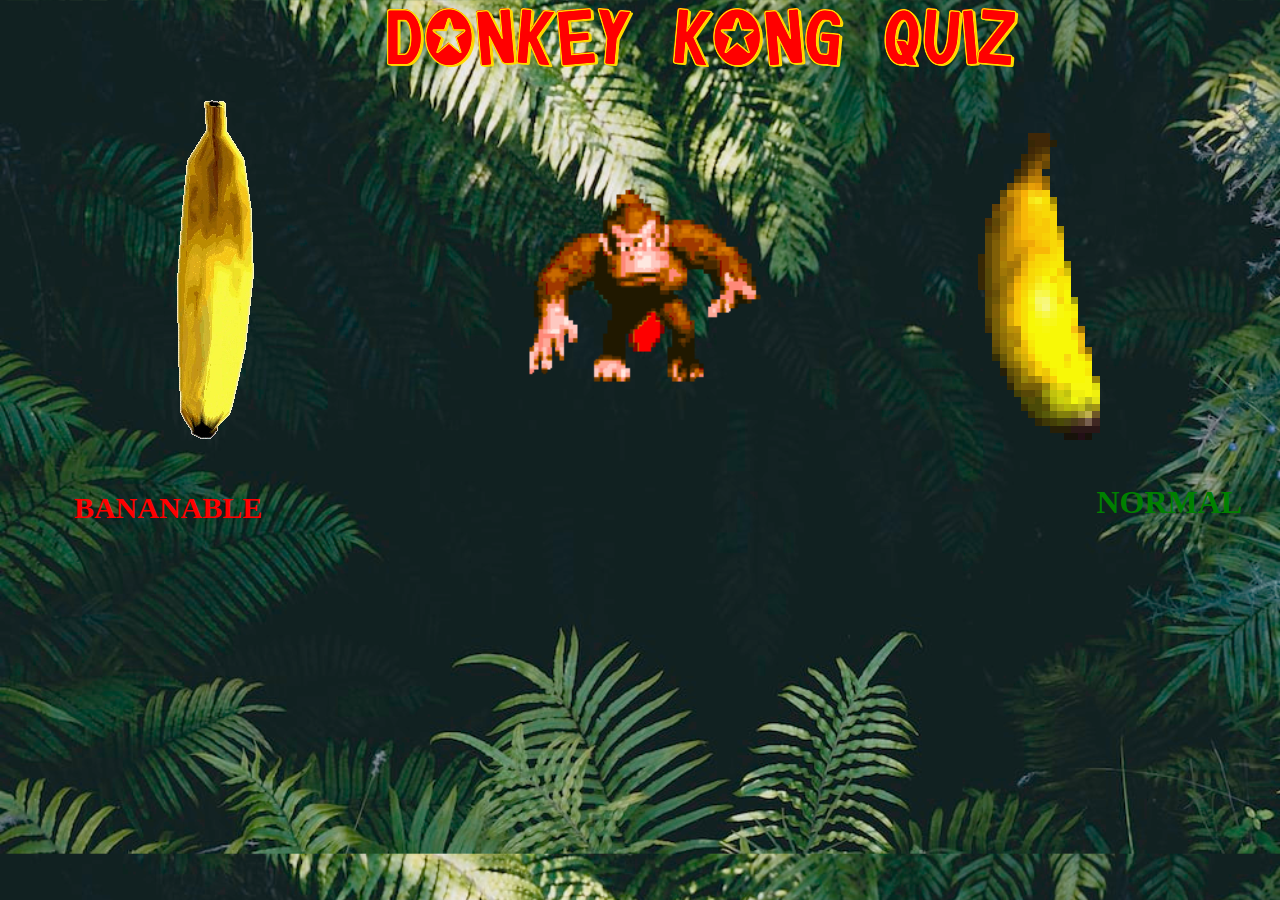
<file: index.html>
<!DOCTYPE html>
<html lang="en">
<head>
    <meta charset="UTF-8">
    <meta http-equiv="X-UA-Compatible" content="IE=edge">
    <meta name="viewport" content="width=device-width, initial-scale=1.0">
    <title>Quiz</title>
    <link rel="stylesheet" href="style.css">
    <script src="app.js" defer></script>
</head>


<body>
    <body background="photo-1516528387618-afa90b13e000.png"></body>
    <img class="dkfont" src="font.png" alt="dk_font">

    <div class="main-grid">
    <a href="bananable.html"><img class="goldbanana" src="ezgif.com-gif-maker (2).gif" alt="goldbanana"></a>
    <img class="dkdancing" src="8925d4bdf37e20578c839b5d022a4de4_w200.gif" alt="dkdancing" width="300" 
    height="auto"></a>
    <a href="Normal.html"><img class ="bananaimg" src="tumblr_mpqes5sQVD1rmu6i5o1_500.gif" alt="banana"></a>
    </div>
    
    <div class="text-grid">
    <h2>BANANABLE</h2>
    <h3>NORMAL</h3>
    </div>    

</body>


</html>
</file>
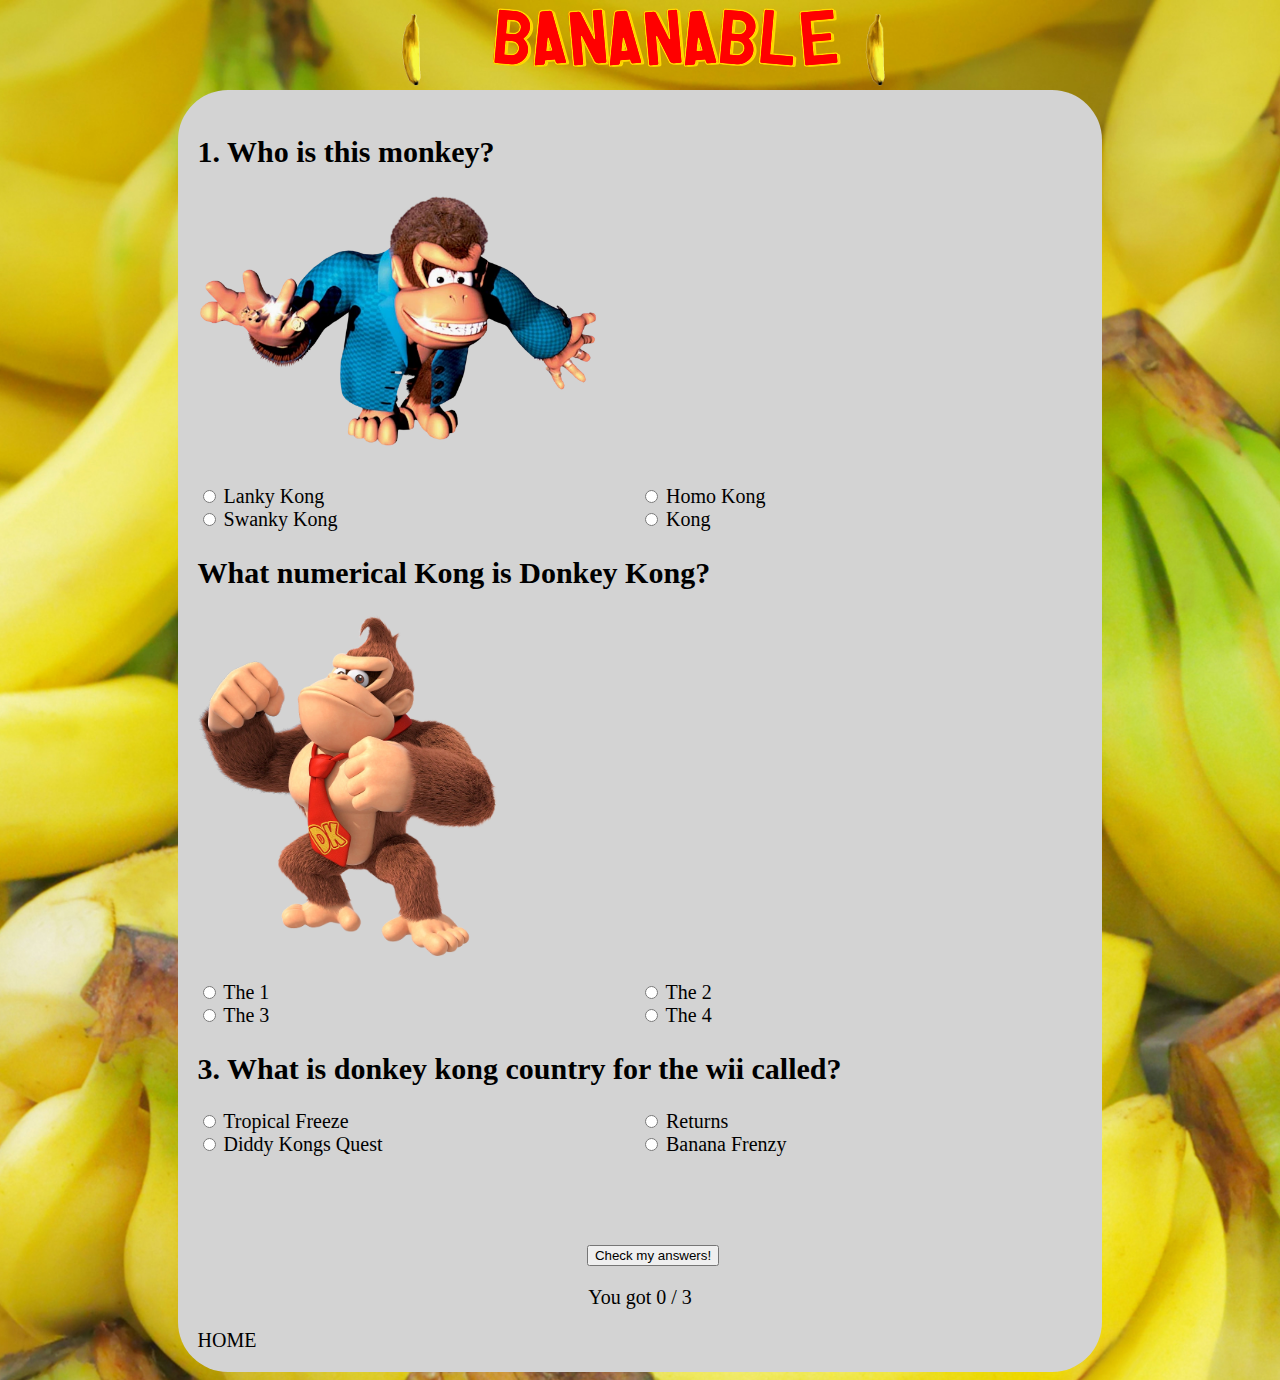
<file: bananable.html>
<!DOCTYPE html>
<html lang="en">
<head>
    <meta charset="UTF-8">
    <meta http-equiv="X-UA-Compatible" content="IE=edge">
    <meta name="viewport" content="width=device-width, initial-scale=1.0">
    <title>Bananble</title>
    <link rel="stylesheet" href="style3.css">
    <script src="app.js" defer></script>
</head>
<body>
    
    <body background="bananasez.png"></body>
    
    <div class="bananable-grid">
    <img class="goldbanana" img src="ezgif.com-gif-maker (2).gif" alt="goldbanana" width="50">
    <img class="bananablefont" src="bananblefont.png" alt="bananablefont">
    <img class="goldbanana2" img src="ezgif.com-gif-maker (2).gif" alt="goldbanana" width="50">
    </div>

    <form>
        
        <p class="question">
            <h2>1. Who is this monkey?</h2> 
            <img src="Swanky_Kong_Artwork_-_Donkey_Kong_Country_2.png" alt="swankykong" width="400">
        </p>
      <div class="awnsers">
        <label>
            <input type="radio" name="q1" value="0">
            Lanky Kong
            
        </label>
        <label>
            <input type="radio" name="q1" value="0">
            Homo Kong
            
        </label>
        <label>
            <input type="radio" name="q1" value="1">
            Swanky Kong
            
        </label>
        <label>
            <input type="radio" name="q1" value="0">
             Kong
            
        </label>
      </div>

        <p class="question">
            <h2>What numerical Kong is Donkey Kong?</h2> 
            <img src="SuperMarioParty_DonkeyKong.png" alt="DK" width="300">
        </p>
      <div class="awnsers">
        <label>
            <input type="radio" name="q2" value="0">
            The 1
            
        </label>
        <label>
            <input type="radio" name="q2" value="0">
            The 2
            
        </label>
        <label>
            <input type="radio" name="q2" value="1">
            The 3
            
        </label>
        <label>
            <input type="radio" name="q2" value="0">
            The 4
            
        </label>
      </div>

    
        <p class="question">
            <h2>3. What is donkey kong country for the wii called?</h2> 
        </p>
      <div class="awnsers">
        <label>
            <input type="radio" name="q3" value="0">
            Tropical Freeze
            
        </label>
        <label>
            <input type="radio" name="q3" value="1">
            Returns
            
        </label>
        <label>
            <input type="radio" name="q3" value="0">
            Diddy Kongs Quest
            
        </label>
        <label>
            <input type="radio" name="q3" value="0">
            Banana Frenzy
            
        </label>
      </div>

      <button class="send-button" type="button">Check my answers!</button>
      <div class="finished hidden">
        <p>You got <span class="points-label">0</span> / 3</p>
        <a href="./index.html">HOME</a>
    </div>
    </form>
















</body>
</html>
</file>
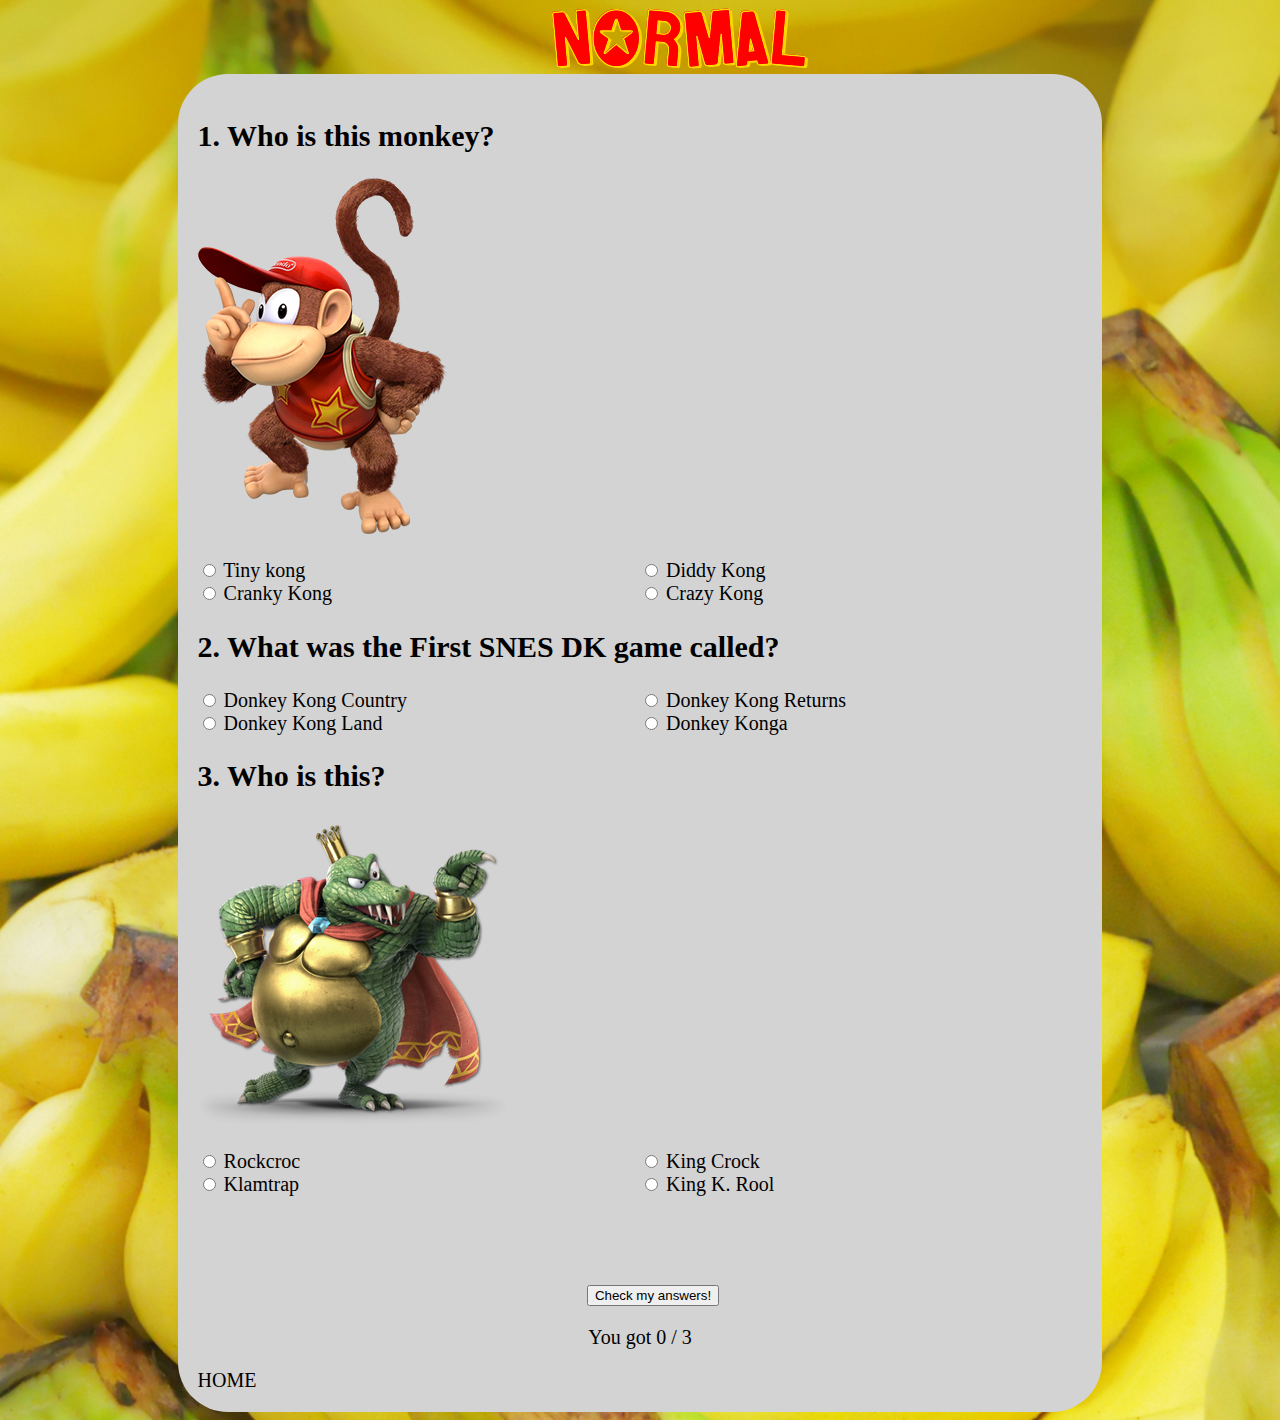
<file: Normal.html>
<!DOCTYPE html>
<html lang="en">
<head>
    <meta charset="UTF-8">
    <meta http-equiv="X-UA-Compatible" content="IE=edge">
    <meta name="viewport" content="width=device-width, initial-scale=1.0">
    <title>NORMAL</title>
    <link rel="stylesheet" href="style2.css">
    <script src="app.js" defer></script>
</head>
<body>

    <body background="bananasez.png"></body>
    <img class="normalfont" src="normalfont.png" alt="normalfont">
        
        <form>
            <p class="question">
                <h2>1. Who is this monkey?</h2> 
                <img src="DiddyReturns.png" alt="diddykong">
            </p>
          <div class="awnsers">
            <label>
                <input type="radio" name="q1" value="0">
                Tiny kong
                
            </label>
            <label>
                <input type="radio" name="q1" value="1">
                Diddy Kong
                
            </label>
            <label>
                <input type="radio" name="q1" value="0">
                Cranky Kong
                
            </label>
            <label>
                <input type="radio" name="q1" value="0">
                Crazy Kong
                
            </label>
          </div>
    
            <p class="question">
                <h2>2. What was the First SNES DK game called?</h2> 
            </p>
          <div class="awnsers">
            <label>
                <input type="radio" name="q2" value="1">
                Donkey Kong Country
                
            </label>
            <label>
                <input type="radio" name="q2" value="0">
                Donkey Kong Returns
                
            </label>
            <label>
                <input type="radio" name="q2" value="0">
                Donkey Kong Land
                
            </label>
            <label>
                <input type="radio" name="q2" value="0">
                Donkey Konga
                
            </label>
          </div>
    
        
            <p class="question">
                <h2>3. Who is this?</h2> 
                <img src="King_K._Rool_Smash_Ultimate.png" alt="Krool_Image">
            </p>
          <div class="awnsers">
            <label>
                <input type="radio" name="q3" value="0">
                Rockcroc
                
            </label>
            <label>
                <input type="radio" name="q3" value="0">
                King Crock
                
            </label>
            <label>
                <input type="radio" name="q3" value="0">
                Klamtrap
                
            </label>
            <label>
                <input type="radio" name="q3" value="1">
                King K. Rool
                
            </label>
          </div>

          <button class="send-button" type="button">Check my answers!</button>
          <div class="finished hidden">
            <p>You got <span class="points-label">0</span> / 3</p>
            <a href="./index.html">HOME</a>
        </div>
        </form>


</body>
</html>
</file>
<file: style.css>
body
{
    background-color: grey;
    font-size: 20px;
    background-size: cover;
}


form
{
    width: 70%;
    margin: auto;
    background-color: white;
    padding: 20px;
}
 
.dkfont
{
    margin-left: 30%;
}

.awnsers
{
    display: grid;
    grid-template-columns: 1fr 1fr;
}

h1
{
    text-align: center;
    
}

.main-grid
{
    display: grid;
    grid-template-columns: 6fr 4fr 3fr;
    gap: 5px;
}

.text-grid
{
    display: grid;
    grid-template-columns: 1fr 1fr;
    gap: 900px;
}

h2
{
    text-size-adjust: 85%;
    margin-left: 35%;
    color: red;
}

h3
{
    color: green;
    font-size: xx-large;
    margin-top: 10%;
}


.goldbanana
{
    margin-left: 17%;
}

.bananaimg
{
    margin-top: 13%;
}

.dkdancing
{
    margin-top: 25%;
    
}
</file>
<file: style3.css>
body
{
    background-color: grey;
    font-size: 20px;
    background-size: cover;   
}


form
{
    width: 70%;
    margin: auto;
    background-color: lightgray;
    padding: 20px;
    border-radius: 50px;
}

.awnsers
{
    display: grid;
    grid-template-columns: 1fr 1fr;
}

h1
{
    text-align: center;
    
}

.main-grid
{
    display: grid;
    grid-template-columns: 6fr 3fr;
    gap: 5px;
}

.text-grid
{
    display: grid;
    grid-template-columns: 1fr 1fr;
    gap: 900px;
}

h2
{
 
    text-size-adjust: 85%;

}

.send-button
{
    margin-top: 10%;
    margin-left: 44%;
}
p{
    text-align: center;
}
a
{
    text-decoration: none;
    color: black;
}

.goldbanana
{
    margin-left: 90%;
}
.goldbanana2
{
    margin-right: 100%;
}


.bananable-grid
{
    display: grid;
    grid-template-columns: 1fr 1fr 1fr;
}

.bananablefont
{
    margin-left: 15%;
}
</file>
<file: style2.css>
body
{
    background-color: grey;
    font-size: 20px;
    background-size: cover;   
}


form
{
    width: 70%;
    margin: auto;
    background-color: lightgray;
    padding: 20px;
    border-radius: 50px;
}

.awnsers
{
    display: grid;
    grid-template-columns: 1fr 1fr;
}

h1
{
    text-align: center;
    
}

.main-grid
{
    display: grid;
    grid-template-columns: 6fr 3fr;
    gap: 5px;
}

.text-grid
{
    display: grid;
    grid-template-columns: 1fr 1fr;
    gap: 900px;
}

h2
{
 
    text-size-adjust: 85%;

}

.send-button
{
    margin-top: 10%;
    margin-left: 44%;
}
p{
    text-align: center;
}
a
{
    text-decoration: none;
    color: black;
}

.normalfont
{
    margin-left: 43%;
}
</file>
